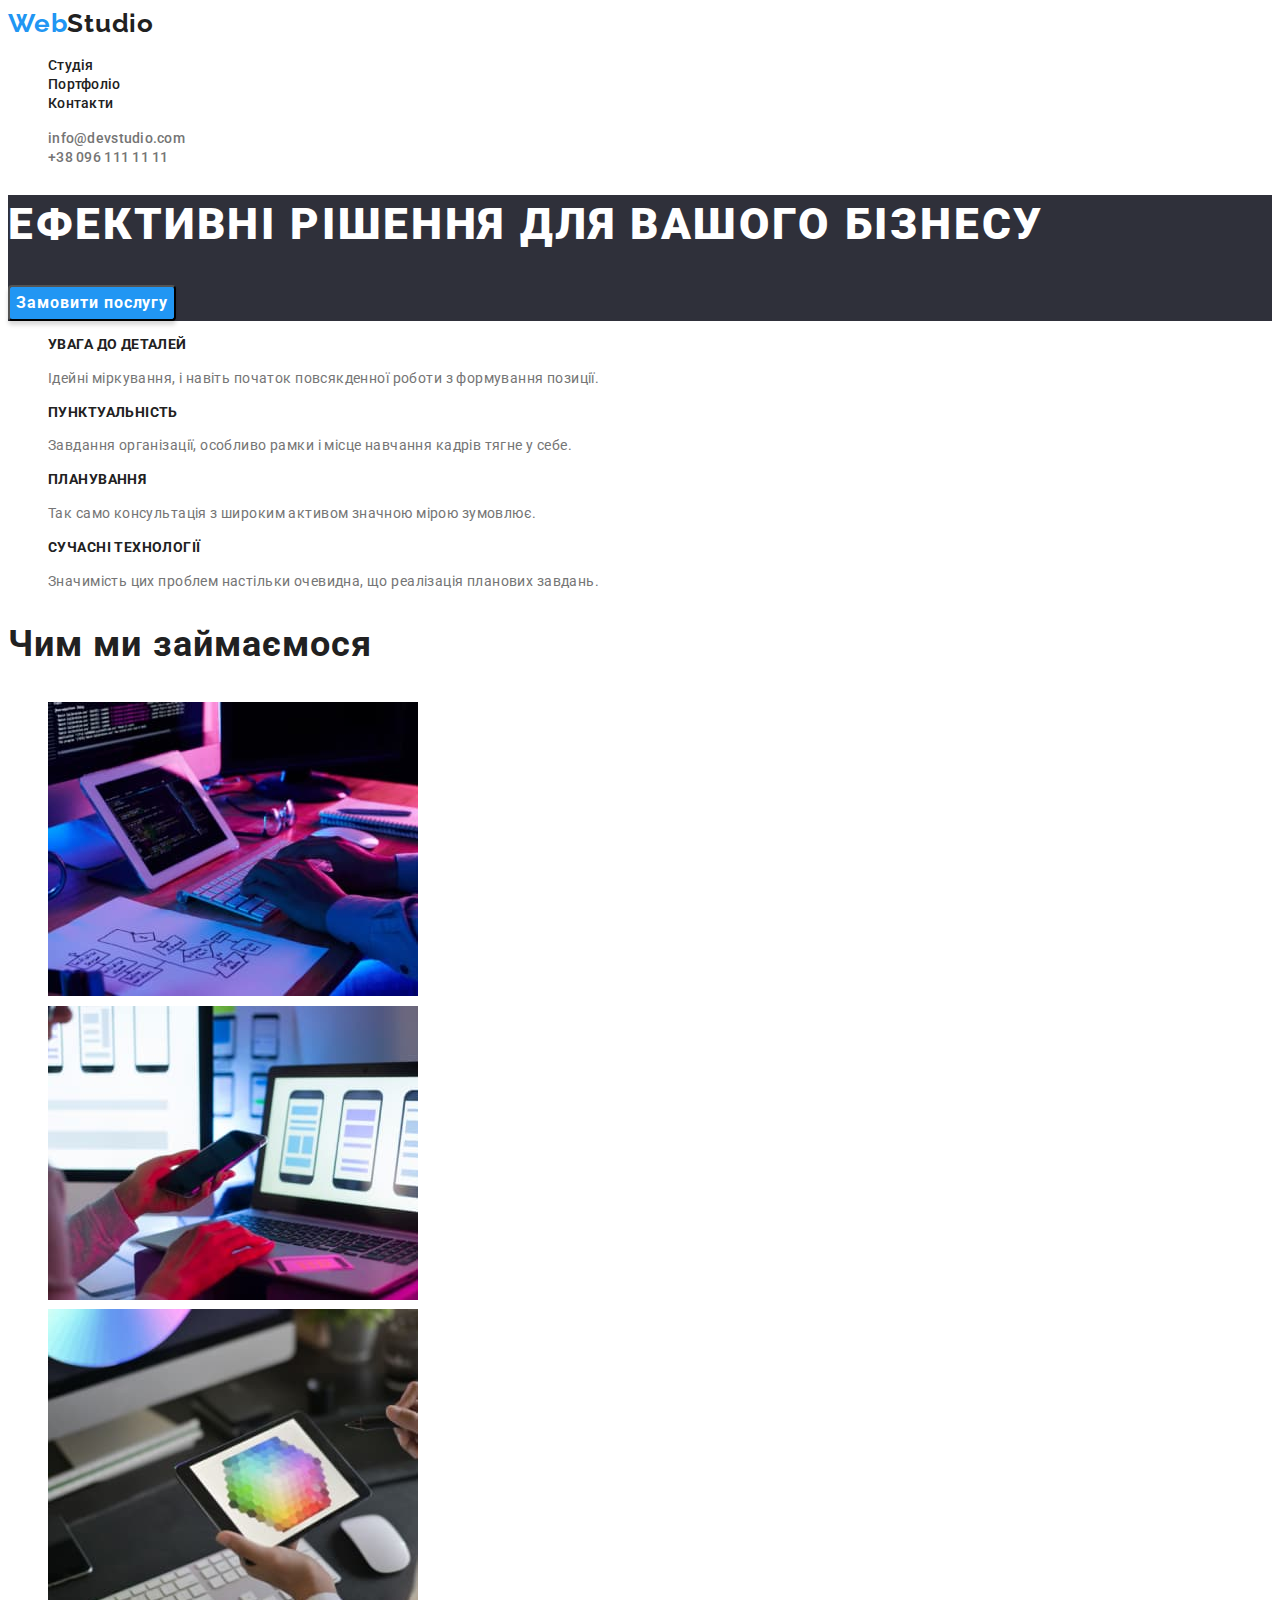
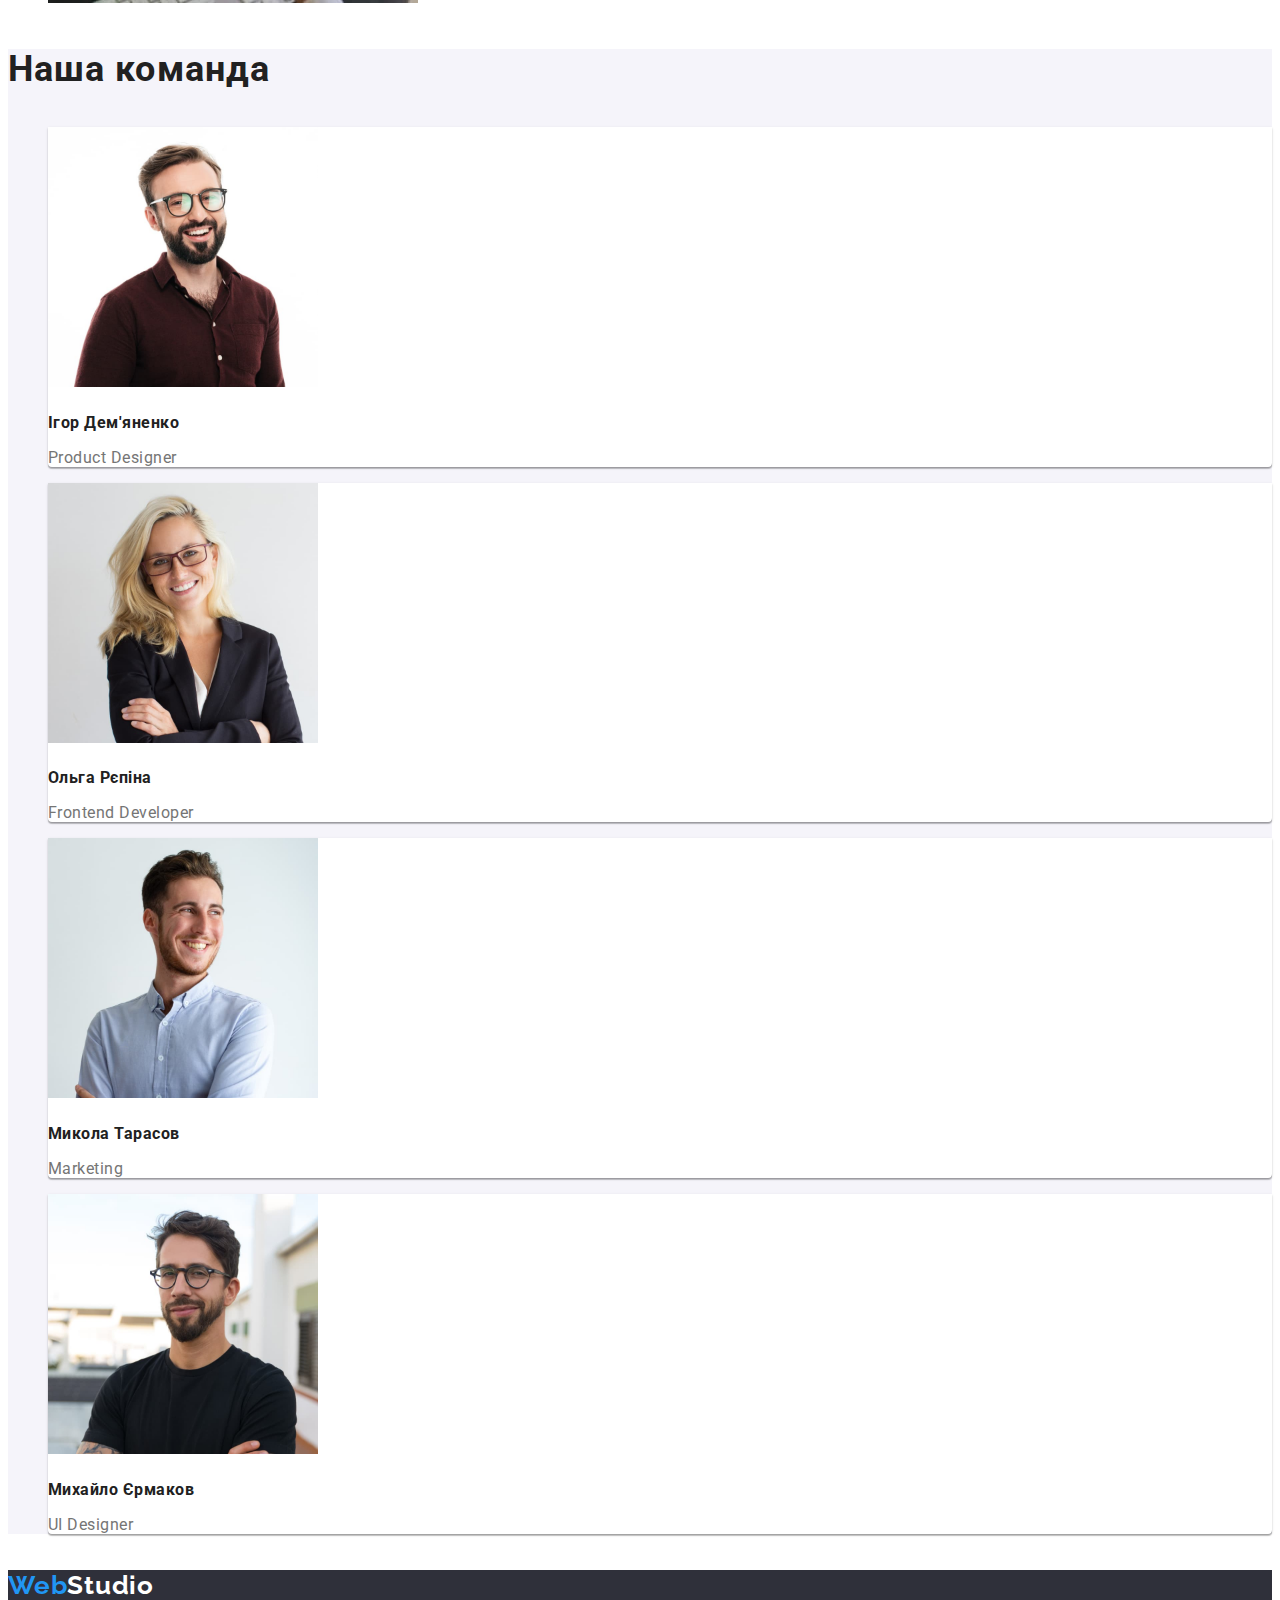
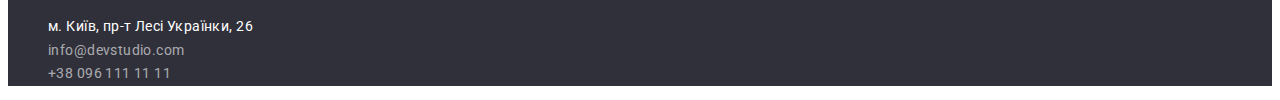
<file: index.html>
<!DOCTYPE html>
<html lang="uk">
<head>
    <meta charset="UTF-8">
    <meta http-equiv="X-UA-Compatible" content="IE=edge">
    <meta name="viewport" content="width=device-width, initial-scale=1.0">
    <title>Studio</title>
    <link rel="preconnect" href="https://fonts.googleapis.com">
    <link rel="preconnect" href="https://fonts.gstatic.com" crossorigin>
    <link href="https://fonts.googleapis.com/css2?family=Raleway:wght@700&family=Roboto:wght@400;500;700;900&display=swap"
        rel="stylesheet">
    <link rel="stylesheet" href="./css/styles.css">
</head>
<body class="body">
    <header class="header">
        <a href="/" class="header-logo link"><span class="header-logo-web">Web</span>Studio
        </a>
        <nav class="header-nav">
            <ul class="header-list list">
                <li class="header-list-item"><a class="header-list-link header-link link" href="#">Студія</a></li>
                <li class="header-list-item"><a class="header-list-link header-link link" href="./portfolio.html">Портфоліо</a></li>
                <li class="header-list-item"><a class="header-list-link header-link link" href="#">Контакти</a></li>
            </ul>
        </nav>
        <ul class="list">
            <li><a class="header-mail-link header-link link" href="mailto:info@devstudio.com">info@devstudio.com</a></li>
            <li><a class="header-tel-link header-link link" href="tel:+380961111111">+38 096 111 11 11</a></li>
        </ul>
    </header>
    <main>
        <section class="hero">
        <h1 class="hero-text">Ефективні рішення для вашого бізнесу</h1>
        <button class="hero-button button" type="button">Замовити послугу</button>
        </section>
        <section class="benefits">
            <h2 class="hero-hidden-text">Наші переваги</h2>
            <ul class="list">
                <li>
            <h3 class="benefits-title">УВАГА ДО ДЕТАЛЕЙ</h3>
            <p class="benefits-subtitle">Ідейні міркування, і навіть початок повсякденної роботи з формування позиції.</p>
                </li>
                <li>
            <h3 class="benefits-title">ПУНКТУАЛЬНІСТЬ</h3>
            <p class="benefits-subtitle">Завдання організації, особливо рамки і місце навчання кадрів тягне у себе.</p>
                </li>
                <li>
            <h3 class="benefits-title">ПЛАНУВАННЯ</h3>
            <p class="benefits-subtitle">Так само консультація з широким активом значною мірою зумовлює.</p>
                </li>
                <li>
            <h3 class="benefits-title">СУЧАСНІ ТЕХНОЛОГІЇ</h3>
            <p class="benefits-subtitle">Значимість цих проблем настільки очевидна, що реалізація планових завдань.</p>
                </li>
            </ul>
        </section>
        <section class="activities">
            <h2 class="activities-text">Чим ми займаємося</h2>
            <ul class="list">
                <li><img src="./images/img1.jpg" alt="programmer" width="370" height="294"></li>
                <li><img src="./images/img2.jpg" alt="phone" width="370" height="294"></li>
                <li><img src="./images/img3.jpg" alt="tablet" width="370" height="294"></li>
            </ul>
        </section>
        <section class="team">
            <h2 class="team-text">Наша команда</h2>
            <ul class="list">
                <li class="team-list-item">
                <img src="./images/igor.jpg" alt="Product Designer" width="270" height="260">
                <h3 class="team-name">Ігор Дем'яненко</h3>
                <p class="team-job">Product Designer</p>
                </li>
                <li class="team-list-item">
                <img src="./images/olga.jpg" alt="Frontend Developer" width="270" height="260">
                <h3 class="team-name">Ольга Рєпіна</h3>
                <p class="team-job">Frontend Developer</p>
                </li>
                <li class="team-list-item">
                <img src="./images/mikola.jpg" alt="Marketing" width="270" height="260">
                <h3 class="team-name">Микола Тарасов</h3>
                <p class="team-job">Marketing</p>
                </li>
                <li class="team-list-item">
                <img src="./images/mikhalo.jpg" alt="UI Designer" width="270" height="260">
                <h3 class="team-name">Михайло Єрмаков</h3>
                <p class="team-job">UI Designer</p>
                </li>
            </ul>
        </section>
    </main>
        <footer class="footer">
            <a href="/" class="footer-logo link"><span class="footer-logo-web">Web</span>Studio
            </a>
            <address class="footer-address">
                <ul class="list">
                    <li><a class="footer-address link" href="https://goo.gl/maps/CPtrU1FHBa2aNyZL9" target=" blank" rel="noopener noreferrer">м. Київ, пр-т Лесі Українки, 26</a></li>
                    <li><a class="footer-mail-link link" href="mailto:info@devstudio.com">info@devstudio.com</a></li>
                    <li><a class="footer-tel-link link" href="tel:+380961111111">+38 096 111 11 11</a></li>
                </ul>
            </address>
        </footer>
</body>
</html>
</file>
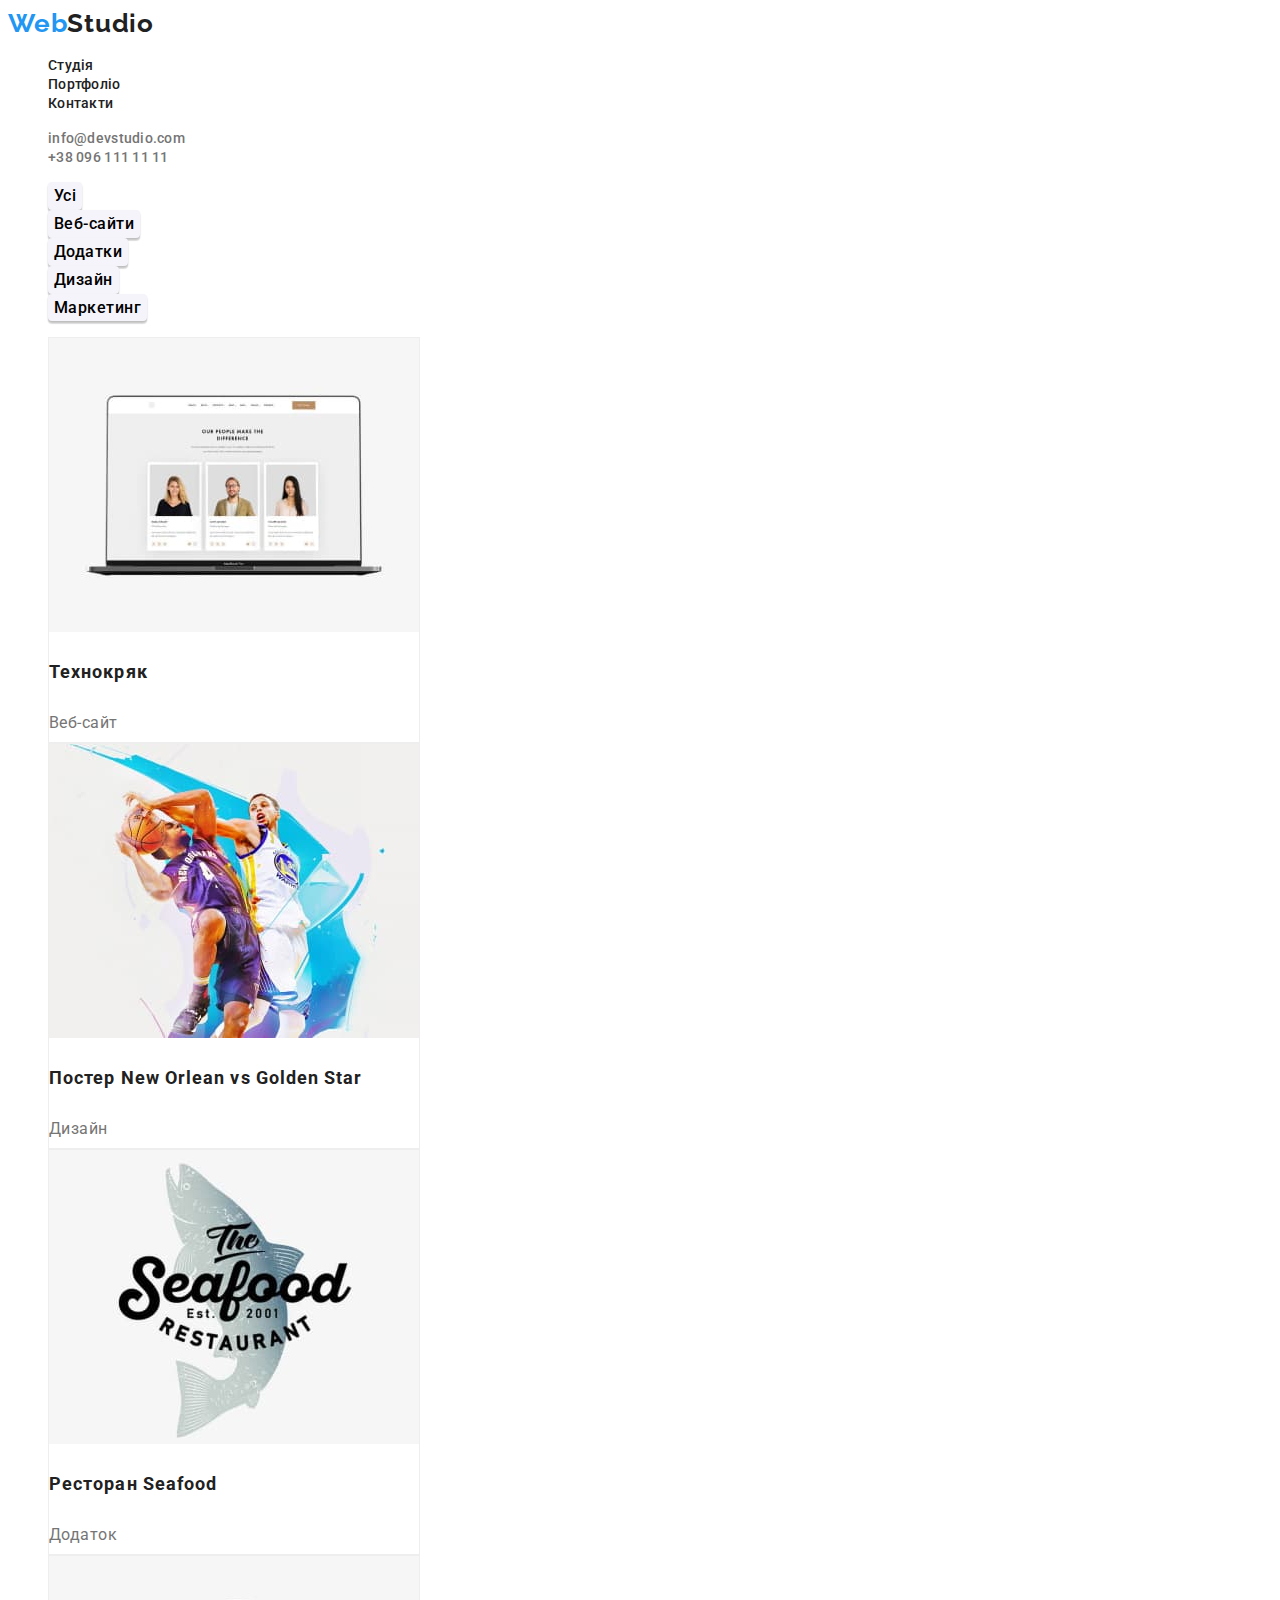
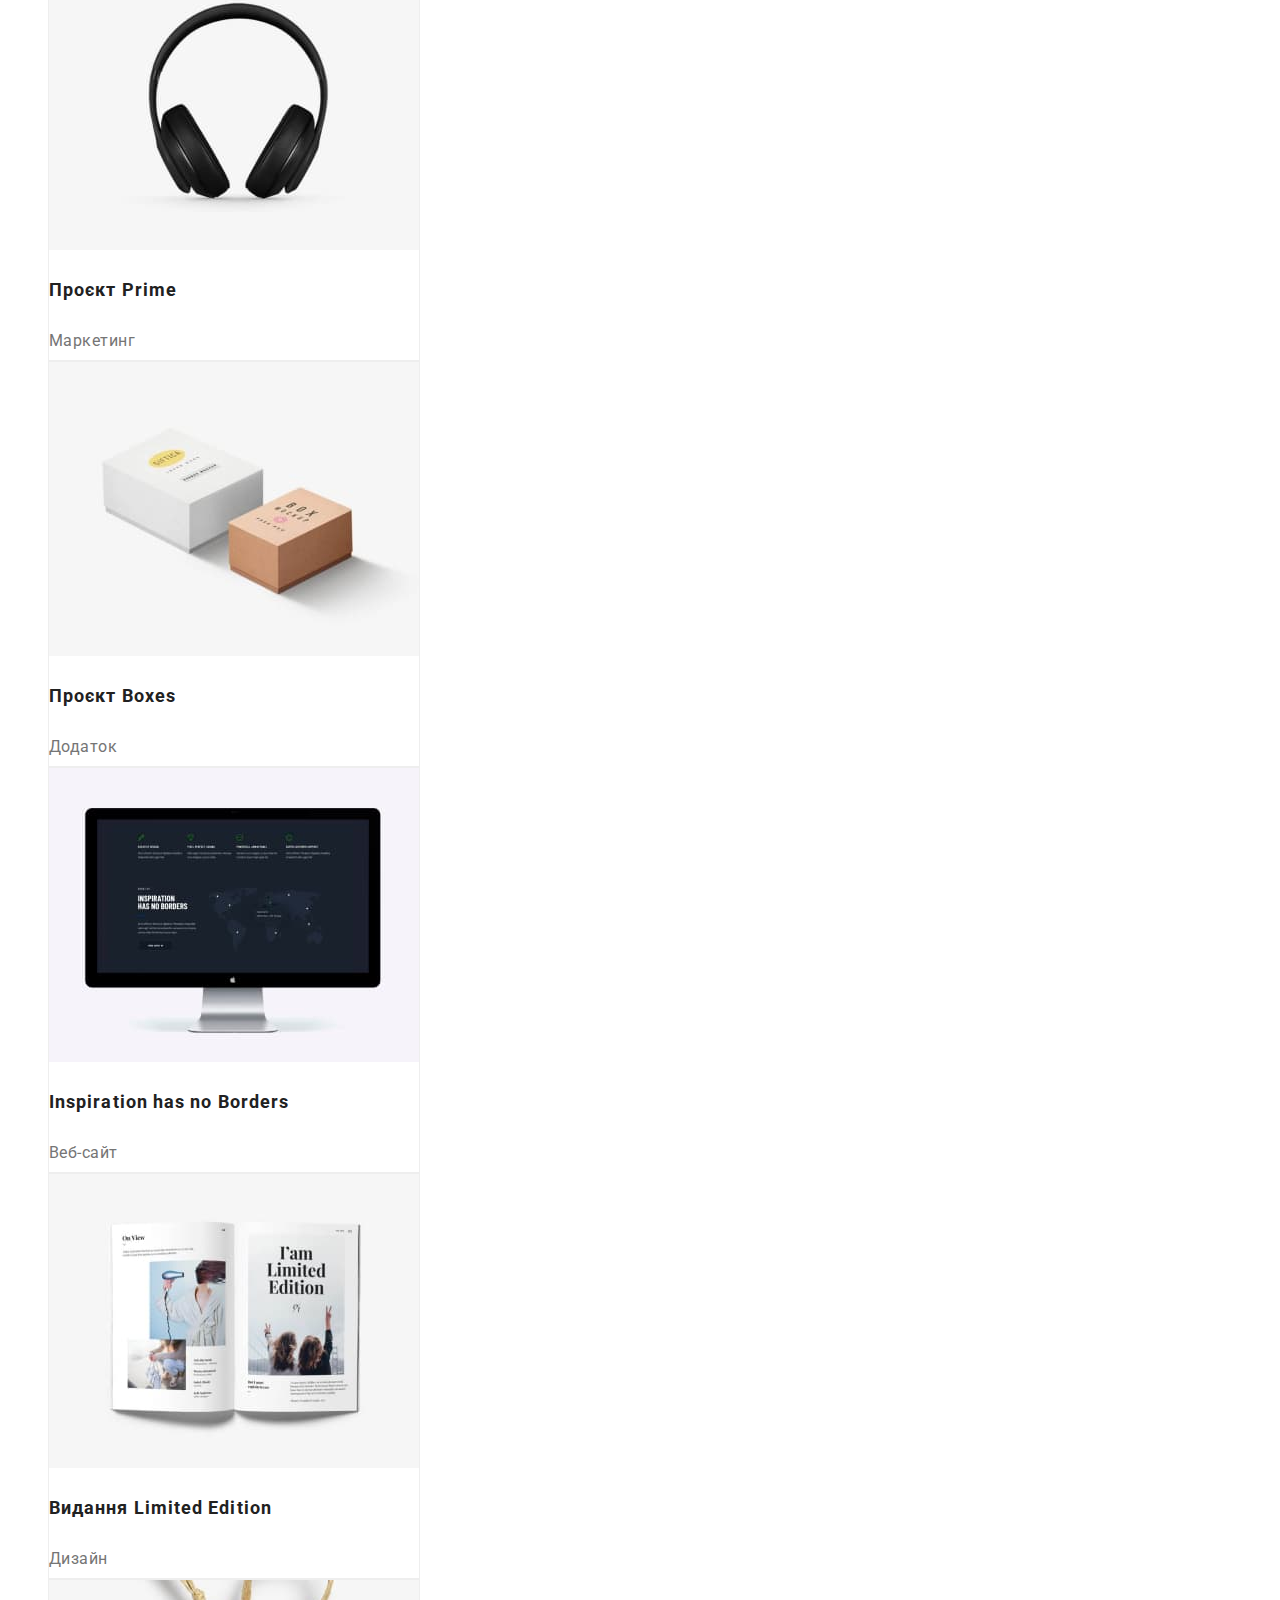
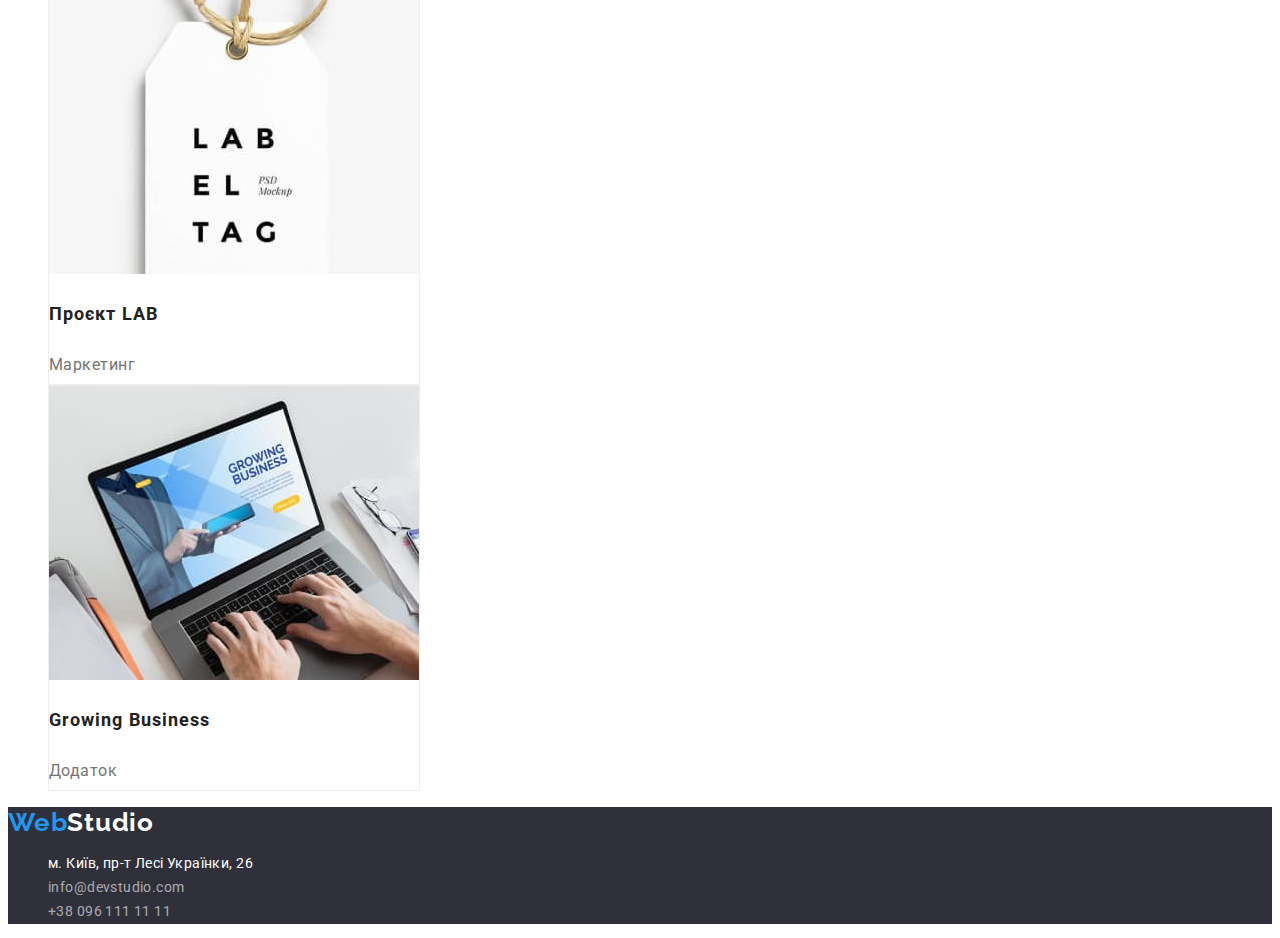
<file: portfolio.html>
<!DOCTYPE html>
<html lang="uk">
<head>
    <meta charset="UTF-8">
    <meta http-equiv="X-UA-Compatible" content="IE=edge">
    <meta name="viewport" content="width=device-width, initial-scale=1.0">
    <title>Portfolio</title>
    <link rel="preconnect" href="https://fonts.googleapis.com">
    <link rel="preconnect" href="https://fonts.gstatic.com" crossorigin>
    <link href="https://fonts.googleapis.com/css2?family=Raleway:wght@700&family=Roboto:wght@400;500;700&display=swap"
        rel="stylesheet">
    <link rel="stylesheet" href="./css/styles.css">
</head>
<body class="body">
    <header class="header">
        <a href="/" class="header-logo link"><span class="header-logo-web">Web</span>Studio
        </a>
        <nav class="header-nav">
            <ul class="header-list list">
                <li class="header-list-item"><a class="header-list-link header-link link" href="#">Студія</a></li>
                <li class="header-list-item"><a class="header-list-link header-link link" href="#">Портфоліо</a></li>
                <li class="header-list-item"><a class="header-list-link header-link link" href="#">Контакти</a></li>
            </ul>
        </nav>
        <ul class="list">
            <li><a class="header-mail-link header-link link" href="mailto:info@devstudio.com">info@devstudio.com</a></li>
            <li><a class="header-mail-link header-link link" href="tel:+380961111111">+38 096 111 11 11</a></li>
        </ul>
    </header>
    <main>
        <section>
        <h1 class="hero-hidden-text">Пропозіції</h1>
            <ul class="list">
                <li><button class="main-button-filter" type="button">Усі</button></li>
                <li><button class="main-button-filter" type="button">Веб-сайти</button></li>
                <li><button class="main-button-filter" type="button">Додатки</button></li>
                <li><button class="main-button-filter" type="button">Дизайн</button></li>
                <li><button class="main-button-filter" type="button">Маркетинг</button></li>
            </ul>
        </section>
        <section>
            <ul class="list">
                <li class="offer-list-item">
                    <img src="./images/website.jpg" alt="website" width="370" height="294">
                    <h3 class="offer-name">Технокряк</h3>
                    <p class="offer-list">Веб-сайт</p>
                </li>
                <li class="offer-list-item">
                    <img src="./images/design.jpg" alt="design" width="370" height="294">
                    <h3 class="offer-name">Постер New Orlean vs Golden Star</h3>
                    <p class="offer-list">Дизайн</p>
                </li>
                <li class="offer-list-item">
                    <img src="./images/add.jpg" alt="addition" width="370" height="294">
                    <h3 class="offer-name">Ресторан Seafood</h3>
                    <p class="offer-list">Додаток</p>
                </li>
                <li class="offer-list-item">
                    <img src="./images/marketing.jpg" alt="marketing" width="370" height="294">
                    <h3 class="offer-name">Проєкт Prime</h3>
                    <p class="offer-list">Маркетинг</p>
                </li>
                <li class="offer-list-item">
                    <img src="./images/add2.jpg" alt="addition" width="370" height="294">
                    <h3 class="offer-name">Проєкт Boxes</h3>
                    <p class="offer-list">Додаток</p>
                </li>
                <li class="offer-list-item">
                    <img src="./images/site.jpg" alt="website" width="370" height="294">
                    <h3 class="offer-name">Inspiration has no Borders</h3>
                    <p class="offer-list">Веб-сайт</p>
                </li>
                <li class="offer-list-item">
                    <img src="./images/design2.jpg" alt="design" width="370" height="294">
                    <h3 class="offer-name">Видання Limited Edition</h3>
                    <p class="offer-list">Дизайн</p>
                </li>
                <li class="offer-list-item">
                    <img src="./images/mark.jpg" alt="marketing" width="370" height="294">
                    <h3 class="offer-name">Проєкт LAB</h3>
                    <p class="offer-list">Маркетинг</p>
                </li>
                <li class="offer-list-item">
                    <img src="./images/add3.jpg" alt="addition" width="370" height="294">
                    <h3 class="offer-name">Growing Business</h3>
                    <p class="offer-list">Додаток</p>
                </li>
            </ul>
        </section>
    </main>
        <footer class="footer">
            <a href="/" class="footer-logo link"><span class="footer-logo-web">Web</span>Studio
            </a>
            <address class="footer-address">
                <ul class="list">
                    <li><a class="footer-address link" href="https://goo.gl/maps/CPtrU1FHBa2aNyZL9" target=" blank" rel="noopener noreferrer">м. Київ, пр-т
                            Лесі Українки, 26</a></li>
                    <li><a class="footer-mail-link link" href="mailto:info@devstudio.com">info@devstudio.com</a></li>
                    <li><a class="footer-tel-link link" href="tel:+380961111111">+38 096 111 11 11</a></li>
                </ul>
            </address>
        </footer>
</body>
</html>
</file>
<file: css/styles.css>
/* General styles */

:root {
    --primary-text-color: #212121;
    --white-text-color: #FFFFFF;
    --blue-text-color: #2196F3;
    --grey-text-color: #757575;
    --rgb-text-color: rgba(255, 255, 255, 0.6);
    --background-color: #2F303A;
    --blue-background: #2196F3;
    --first-background: #FFFFFF;
    --second-background: #F5F4FA;
}

.body {
    font-family: "Roboto", sans-serif;
    background: #FFFFFF;
    color: var(--primary-text-color);
}

.link {
    text-decoration: none;
}

.list {
    list-style: none;
}

/* Header styles */

.header-logo {
    font-family: 'Raleway';
    font-style: normal;
    font-weight: 700;
    font-size: 26px;
    line-height: 1.19;
    letter-spacing: 0.03em;
    color: inherit;
}

.header-logo-web {
    font-family: 'Raleway';
    font-style: normal;
    font-weight: 700;
    font-size: 26px;
    line-height: 1.19;
    letter-spacing: 0.03em;
    color: var(--blue-text-color);
}

.header-list-link {
    font-weight: 500;
    font-size: 14px;
    line-height: 1.14;
    letter-spacing: 0.02em;
    color: inherit;
}

.header-list-link:hover, .header-list-link:focus {
    color: var(--blue-text-color);
}

.header-mail-link {
    font-weight: 500;
    font-size: 14px;
    line-height: 1.14;
    letter-spacing: 0.02em;
    color: var(--grey-text-color);
}

.header-mail-link:hover, .header-mail-link:focus {
    color: var(--blue-text-color)
}

.header-tel-link {
    font-weight: 500;
    font-size: 14px;
    line-height: 1.14;
    letter-spacing: 0.02em;
    color: var(--grey-text-color);
}

.header-tel-link:hover, .header-tel-link:focus {
    color: var(--blue-text-color)
}

/* Hero styles */

.hero {
    background: var(--background-color);
}

.hero-text {
    font-weight: 900;
    font-size: 44px;
    line-height: 1.36;
    letter-spacing: 0.06em;
    text-transform: uppercase;
    color: var(--white-text-color);
}

.hero-button {
    font-weight: 700;
    font-size: 16px;
    line-height: 1.87;
    letter-spacing: 0.06em;
    color: var(--white-text-color);
    font-family: inherit;
    cursor: pointer;
    background: var(--blue-background);
    box-shadow: 0px 4px 4px rgba(0, 0, 0, 0.15);
    border-radius: 4px;
}

.main-button-filter {
    cursor: pointer;
    font-weight: 500;
    font-size: 16px;
    line-height: 1.62;
    text-align: center;
    letter-spacing: 0.03em;
    background: var(--second-background);
    font-family: inherit;
    box-shadow: 0px 3px 1px rgba(0, 0, 0, 0.1), 0px 1px 2px rgba(0, 0, 0, 0.08), 0px 2px 2px rgba(0, 0, 0, 0.12);
    border: none;
    border-radius: 4px;
}

.main-button-filter:hover, .main-button-filter:focus {
    background: var(--blue-background);
    color: var(--white-text-color);
}

.hero-hidden-text {
    border: 0;
    clip: rect(1px, 1px, 1px, 1px);
    clip-path: inset(50%);
    height: 1px;
    margin: -1px;
    overflow: hidden;
    padding: 0;
    position: absolute;
    width: 1px;
    word-wrap: normal !important;
}

.offer-list-item {
    width: 370px;
    height: 404px;
    left: 215px;
    top: 262px;
    background: var(--first-background);
    border: 1px solid #EEEEEE;
}

.offer-name {
    font-size: 18px;
    line-height: 2;
    letter-spacing: 0.06em;
}

.offer-list {
    font-size: 16px;
    line-height: 1.87;
    letter-spacing: 0.03em;
    color: var(--grey-text-color);
}

.benefits-title {
    font-size: 14px;
    line-height: 1.14;
    letter-spacing: 0.03em;
    text-transform: uppercase;
}

.benefits-subtitle {
    font-size: 14px;
    line-height: 1.71;
    letter-spacing: 0.03em;
    color: var(--grey-text-color);
}

.activities {
    font-size: 36px;
    line-height: 1.16;
    letter-spacing: 0.03em;
}

.activities-text {
    font-size: 36px;
    line-height: 1.16;
    letter-spacing: 0.03em;
}

.team {
    font-size: 36px;
    line-height: 1.16;
    letter-spacing: 0.03em;
    background: var(--second-background);
}

.team-text {
    font-size: 36px;
    line-height: 1.16;
    letter-spacing: 0.03em;
}

.team-list-item {
    background: var(--first-background);
    box-shadow: 0px 1px 3px rgba(0, 0, 0, 0.12), 0px 1px 1px rgba(0, 0, 0, 0.14), 0px 2px 1px rgba(0, 0, 0, 0.2);
    border-radius: 0px 0px 4px 4px;
}

.team-name {
    font-size: 16px;
    line-height: 1.187;
    letter-spacing: 0.03em;
}

.team-job {
    font-size: 16px;
    line-height: 1.187;
    letter-spacing: 0.03em;
    color: var(--grey-text-color);
}

/* Footer styles */

.footer {
    background: var(--background-color);
}

.footer-logo-web {
    font-family: 'Raleway';
    font-style: normal;
    font-weight: 700;
    font-size: 26px;
    line-height: 1.19;
    letter-spacing: 0.03em;
    color: var(--blue-text-color);
}

.footer-logo {
    font-family: 'Raleway';
    font-style: normal;
    font-weight: 700;
    font-size: 26px;
    line-height: 1.19;
    letter-spacing: 0.03em;
    color: var(--white-text-color);
}

.footer-address {
    font-weight: 400;
    font-size: 14px;
    line-height: 1.71;
    letter-spacing: 0.03em;
    color: var(--white-text-color);
}

.footer-mail-link {
    font-weight: 400;
    font-size: 14px;
    line-height: 1.71;
    letter-spacing: 0.03em;
    color: var(--rgb-text-color);
}

.footer-mail-link:hover, .footer-mail-link:focus {
    color: var(--blue-text-color);
}

.footer-tel-link {
    font-weight: 400;
    font-size: 14px;
    line-height: 1.71;
    letter-spacing: 0.03em;
    color: var(--rgb-text-color);
}

.footer-tel-link:hover, .footer-tel-link:focus {
    color: var(--blue-text-color);
}

.footer-address {
    font-style: normal;
}
</file>
